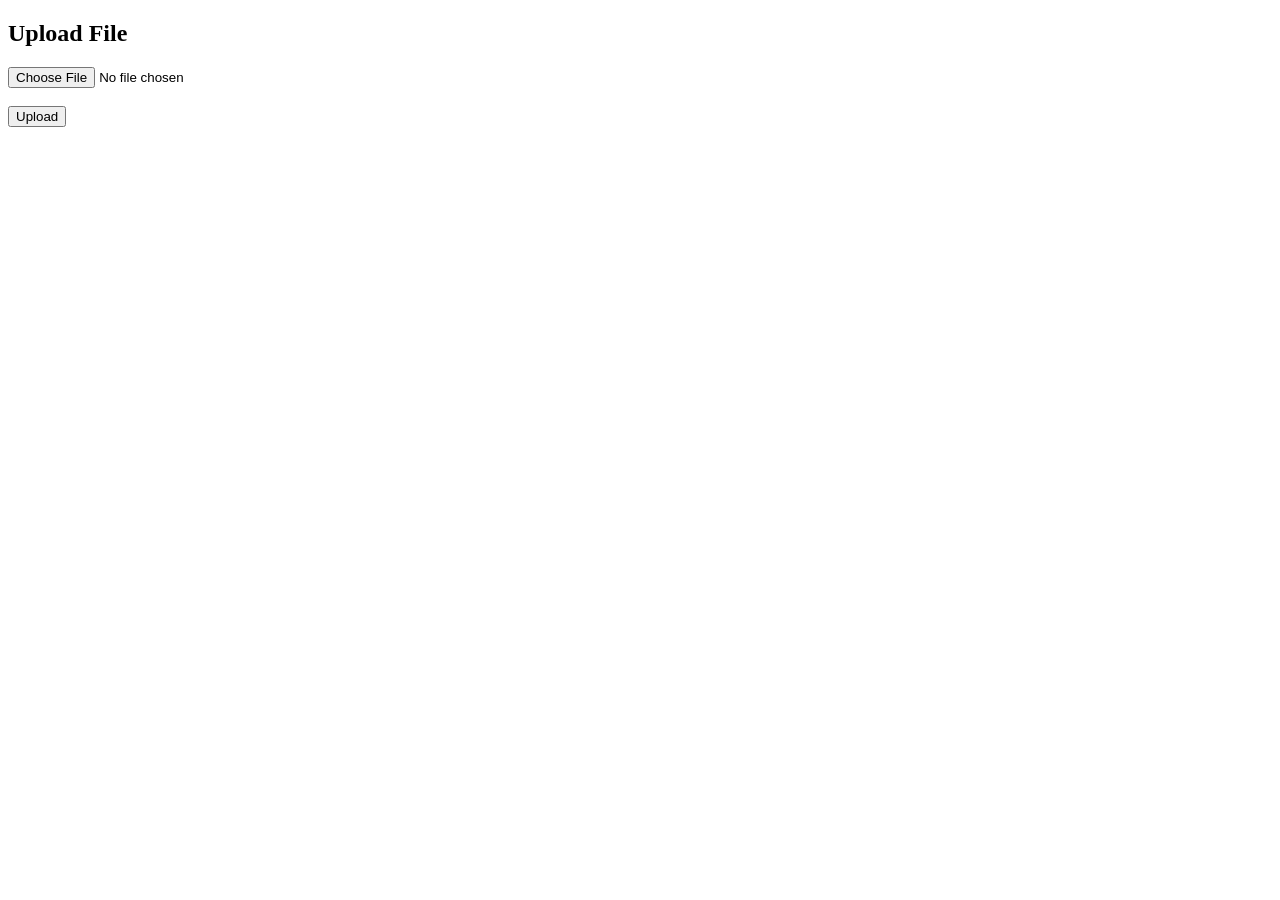
<file: 8/index.html>
<!DOCTYPE html>
<html>

<head>
    <title>File Upload</title>
</head>

<body>

    <h2>Upload File</h2>

    <form action="http://localhost:3000/upload"
          method="POST"
          enctype="multipart/form-data">

        <input type="file" name="file" required>

        <br><br>

        <button type="submit">
            Upload
        </button>

    </form>

</body>

</html>
</file>
